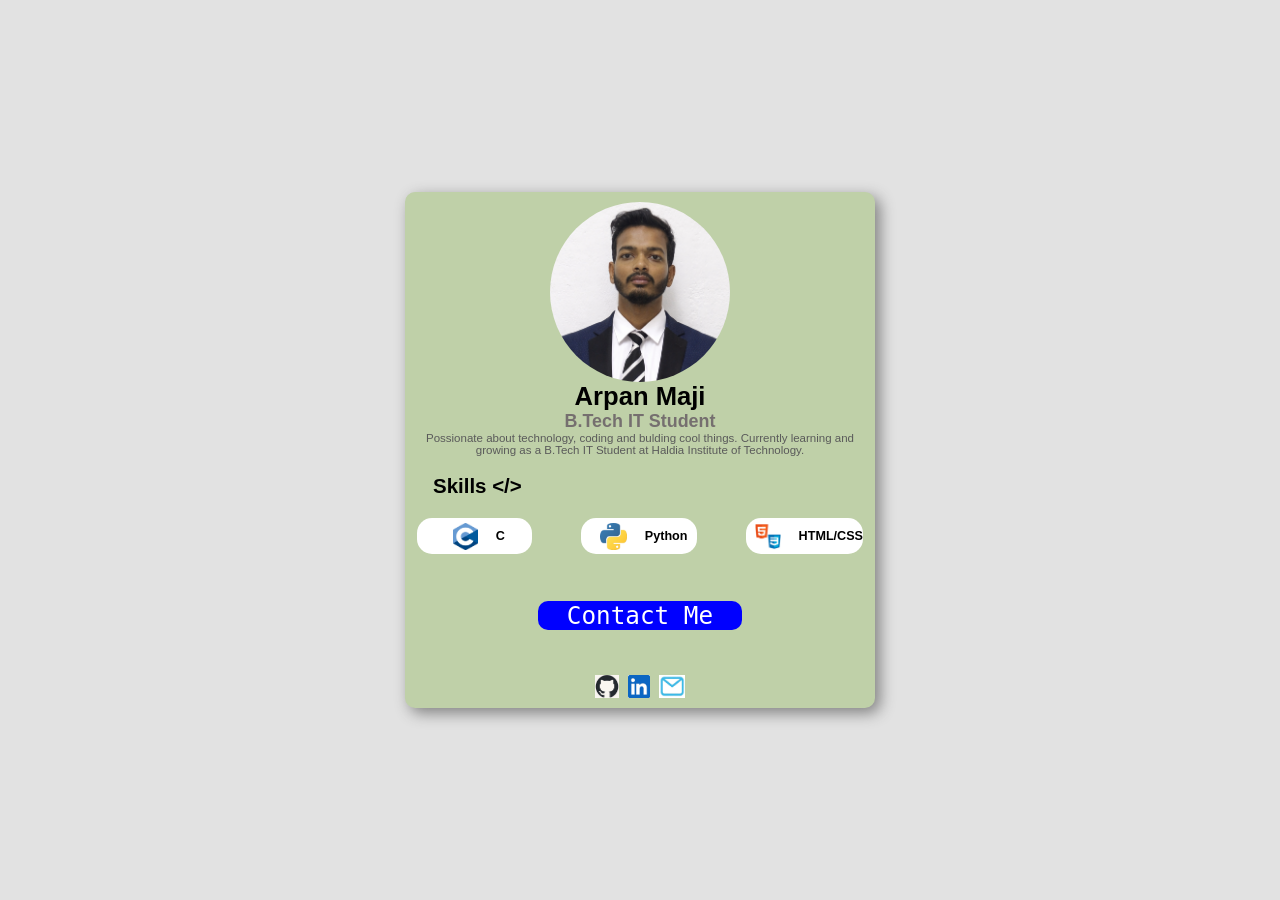
<file: index.html>
<!DOCTYPE html>
<html lang="en">
<head>
    <meta charset="UTF-8">
    <meta name="viewport" content="width=device-width, initial-scale=1.0">
    <title>Profile_Card</title>
    <link rel="stylesheet" href="style.css">
</head>
<body>
    <div class="box">
        <img class="main" src="arpan.png" alt="img">
        <h1>Arpan Maji</h1>
        <h2>B.Tech IT Student</h2>
        <p>Possionate about technology, coding and bulding cool things. Currently learning and growing as a B.Tech IT Student at Haldia Institute of Technology.</p>

        <h3>Skills &lt;/&gt;</h3>
        <div class="skills">
            <div class="div">
                <img class="image" src="c.png" alt="C">
                <h1>C</h1>
            </div>
            <div class="div">
                <img class="image" src="python.png" alt="python">
                <h1>Python</h1>
            </div>
            <div class="div">
                <img class="image" src="html_css.png" alt="html/css">
                <h1>HTML/CSS</h1>
            </div>
        </div>
        <div class="contact">
            <button class="btn"><pre>  Contact Me  </pre></button>
        </div>
        <footer>
            <img src="github.png" alt="Github">
            <img src="linkdin.png" alt="Linkdin">
            <img src="message.png" alt="Message">
        </footer>
    </div>
</body>
</html>
</file>
<file: style.css>
*{
    margin: 0;
    padding: 0;
}
body{
    height: 100vh;
    display: flex;
    justify-content: center;
    align-items: center;
    font: 1em sans-serif;
    background-color: rgb(226, 226, 226);
}
.box{
    height: fit-content;
    width: 50vmin;
    display: block;
    margin: auto;
    border: 0px ;
    background-color: #bfd0a8;
    padding: 10px;
    border-radius: 10px;
    text-align: center;
    box-shadow: 5px 5px 15px gray;

    }
.main{
    height: 20vmin;
    width: 20vmin;
    display: block;
    margin: auto;
    border-radius: 100px;
}
h1{
    font-size: 2vw;
}
h2{
    font-size: 1.4vw;
    color: rgb(117, 111, 111);
}

p{
    font-size: 0.9vw;
    color: rgb(90, 90, 90);
}
.skills{
    display: flex;
    gap: 5vmin;
}
h3{
    text-align: left;
    font-size: 1.6vw;
    padding: 2vmin;
}
.image{
    padding: 1vmin;
    height: 3vmin;
}
.div{
    background-color: white;
    height: 4vmin;
    width: 30vmin;
    margin: 2px;
    display: flex;
    gap: 1vmin;
    justify-content: center;
    align-items: center;
    border-radius: 15px;
}
.div h1{
    font-size: 1.4vmin;
}
.contact{
    margin: 5vmin;
    text-align: center;

}
.btn{
    background-color: blue;
    color: white;
    border: 0px;
    border-radius: 10px;
    height: fit-content;
    width: fit-content;
    font-size: 2.7vmin;
}
footer img{
    height: 2.5vmin;
}
footer{
    justify-content: center;
    align-items: center;
    display: flex;
    gap: 1vmin;
}
</file>
